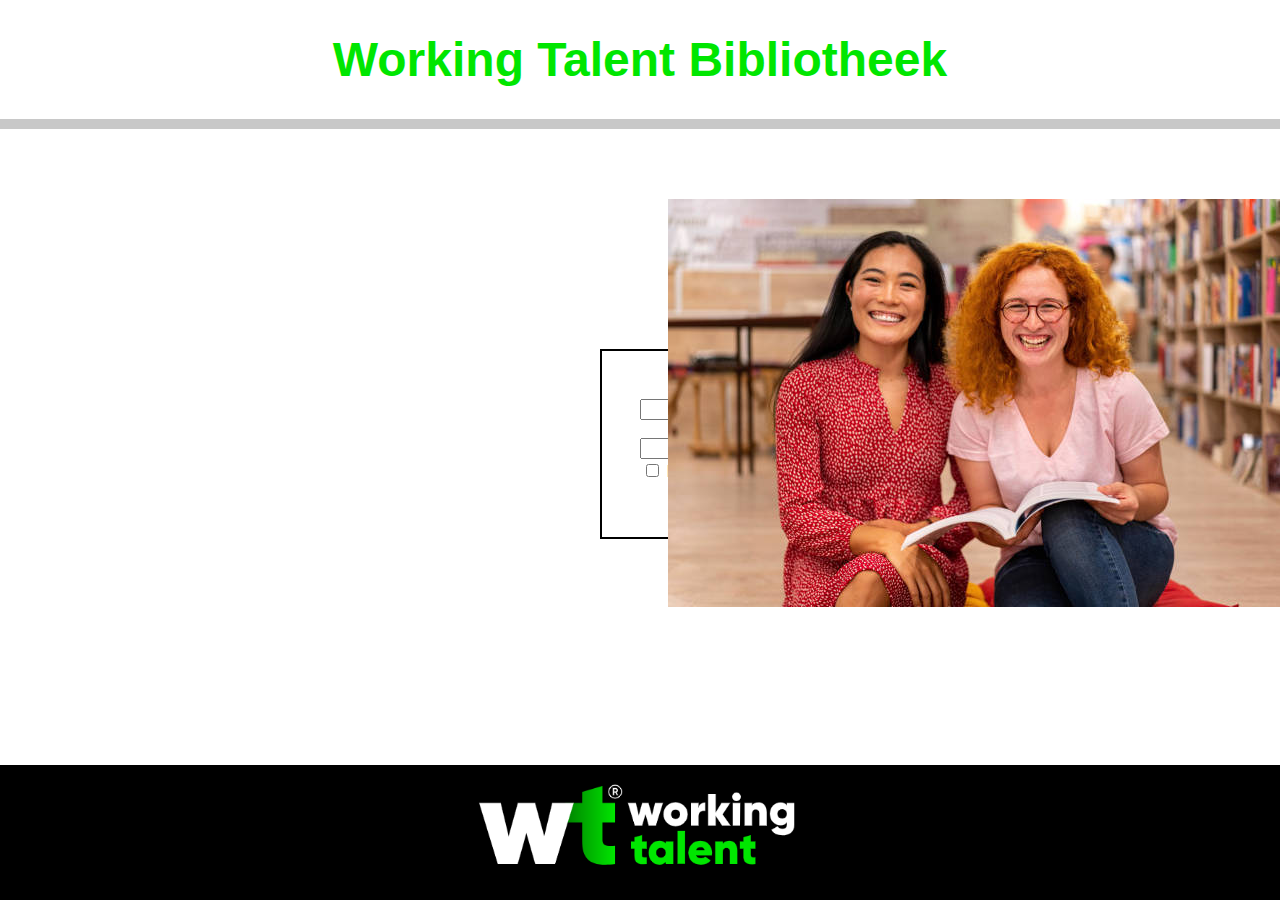
<file: index.html>
<!DOCTYPE html>
<html lang="en">

<head>
  <meta charset="UTF-8">
  <meta name="viewport" content="width=device-width, initial-scale=1.0">
  <link rel="stylesheet" href="./css/styles.css">
  <title>Vanilla JavaScript App</title>
  <script src="./js/env.js"></script>
</head>

<body>
  <main>
  </main>
  <script src="./js/index.js"></script>
</body>

</html>
</file>
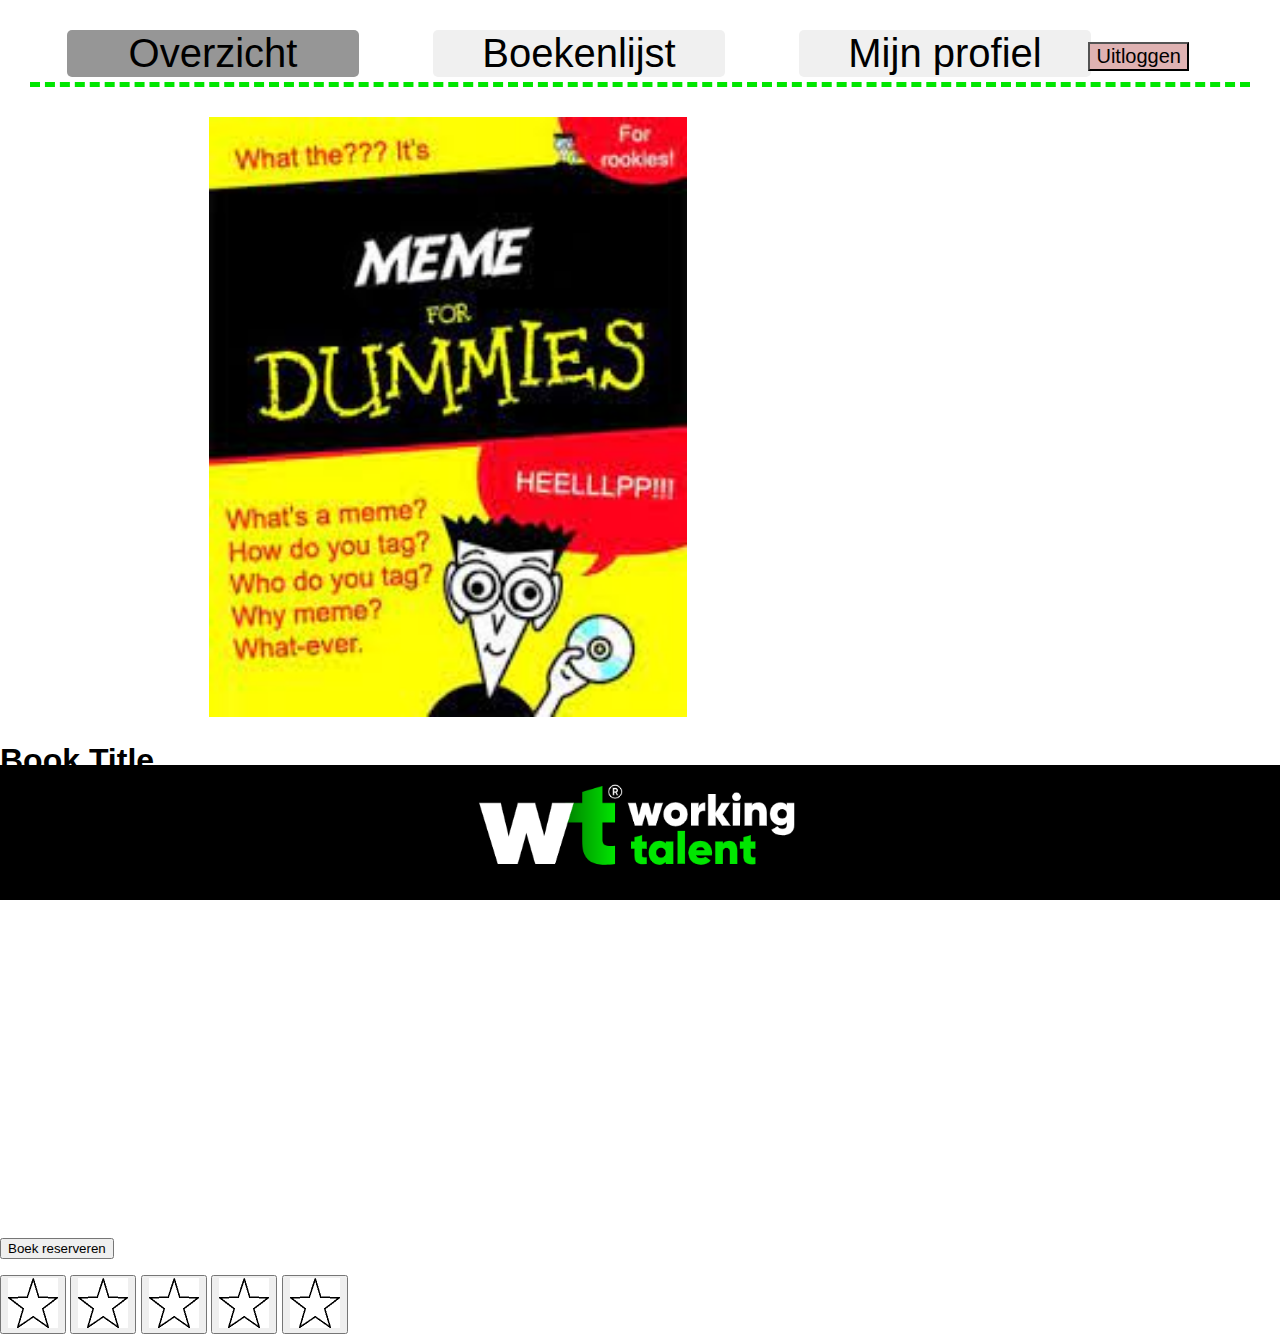
<file: html/defaultBookPage.html>
<!DOCTYPE html>
<html lang="en">

<head>
  <meta charset="UTF-8">
  <meta name="viewport" content="width=device-width, initial-scale=1.0">
  <link rel="stylesheet" href="../css/styles.css">
  <link href="https://cdn.jsdelivr.net/npm/bootstrap@5.2.0-beta1/dist/css/bootstrap.min.css" rel="stylesheet" integrity="sha384-0evHe/X+R7YkIZDRvuzKMRqM+OrBnVFBL6DOitfPri4tjfHxaWutUpFmBp4vmVor" crossorigin="anonymous">
  <script src="../js/env.js"></script>
  <style>
    .container {
      height: 600px;
    }

    .row {
      height: 100%;
    }

    .cover_img {
      min-width: 70%;
      min-height: auto;
      max-width: 80%;
      max-height: 80%;
      object-fit: contain;
      /* border: 2px solid #00e600; */
    }

    .book_title {
      border-bottom: 1px solid #00e600;
    }

    .copies_available {
      margin-top: 30%;
    }
  </style>
</head>

<body>
    <div id="screenmask" onclick="hideMenus()" style="position:fixed; background-color: grey; opacity: 0.5; width: 100%; height: 100%; top: 0px; right: 0px; display: none; z-index: 8;"></div>
  <!-- <p><span id="bookId"></span></p>
  <p><span id="bookTitle"></span></p>
  <p><span id="bookAuthor"></span></p>
  <p><span id="bookIsbn"></span></p>
  <p><span id="bookCopies"></span></p> -->
  	<div class="header">

		<div class="subitem-header">
			<button class="tablink-primary header-button" onclick="OpenPage('MijnOverzicht')">
			Overzicht
			</button>
		</div>
		
		<div class="subitem-header">
			<button class="tablink header-button" onclick="OpenPage('Boekenlijst')">
				Boekenlijst
			</button>
		</div>
        
		<div class="subitem-header">
			<button class="tablink header-button" onclick="OpenPage('Profiel')">
			Mijn profiel
			</button>
		</div>
    
		<div class="button-container-header" style="float: right;">
			<button type="button" class="logout-button" style="float: right;" onclick="LogOff()">
				Uitloggen
			</button>
		</div>
  	</div>
    <div class="container">
      	<div class="row">
        	<div class="col">
        		<img id="bookImg" class= "cover_img" src="../images/cover.jpg" alt="Geen foto beschikbaar" height="600">
       		</div>
        
        	<div class="col">
				<h1 id="bookTitle" class="book_title">Book Title</h1>
				<h2 id="bookAuthor"></h2>
				<p id="bookIsbn">ISBN</p>
				<p id="bookRating">Rating</p>
			
				<p id="bookCopies" class="copies_available"></p>
				<button id="addCopiesButton" onclick="ReserveBook()">Boek reserveren</button>
				<p><button type="button" onclick='RateBook(1)'><img id="oneStar" src="../images/starNotSelected.png" alt="1 ster" width="50" height="50" onmouseover="StarHover(1)" onmouseleave="StarClear(1)"></button>
					<button type="button" onclick='RateBook(2)'><img id="twoStar" src="../images/starNotSelected.png" alt="2 sterren" width="50" height="50"onmouseover="StarHover(2)" onmouseleave="StarClear(2)"></button>
					<button type="button" onclick='RateBook(3)'><img id="threeStar" src="../images/starNotSelected.png" alt="3 sterren" width="50" height="50"onmouseover="StarHover(3)" onmouseleave="StarClear(3)"></button>
					<button type="button" onclick='RateBook(4)'><img id="fourStar" src="../images/starNotSelected.png" alt="4 sterren" width="50" height="50"onmouseover="StarHover(4)" onmouseleave="StarClear(4)"></button>
					<button type="button" onclick='RateBook(5)'><img id="fiveStar" src="../images/starNotSelected.png" alt="5 sterren" width="50" height="50"onmouseover="StarHover(5)" onmouseleave="StarClear(5)"></button></p>
			</div>
		</div>
	</div>

  <div class="footer">
            
    <div class="footer_img_div">
    <img class="footer_img" src="../images/wt_logo_zwarte_achtergrond.PNG"/>
    </div>

</div>
	<script src="../js/defaultBookPage.js"></script>
	<script src="https://cdn.jsdelivr.net/npm/bootstrap@5.2.0-beta1/dist/js/bootstrap.bundle.min.js" integrity="sha384-pprn3073KE6tl6bjs2QrFaJGz5/SUsLqktiwsUTF55Jfv3qYSDhgCecCxMW52nD2" crossorigin="anonymous"></script>
</body>

    <style>
        .form-popup {
            top: 50%;
            left: 50%;
            display: none;
            position: fixed;
            background-color: white;
            border-right: solid black 3px;
            border-left: solid black 1px;
            border-top: solid black 1px;
            border-bottom: solid black 3px;
            border-radius: 10px;
            -webkit-transform: translate(-50%, -50%);
            transform: translate(-50%, -50%);
            width: 300px;
            z-index: 9;
        }

        .book-input {
            display: block;
        }

		
		.owned-books-div {
			float:left;
			/* background: red; */
			width: 70%;
			height: auto;
		}

		.copy-books-div {
			float:right;
			/* background: red; */
			width: 30%;
			height: auto;
		}

    </style>
</html>
</file>
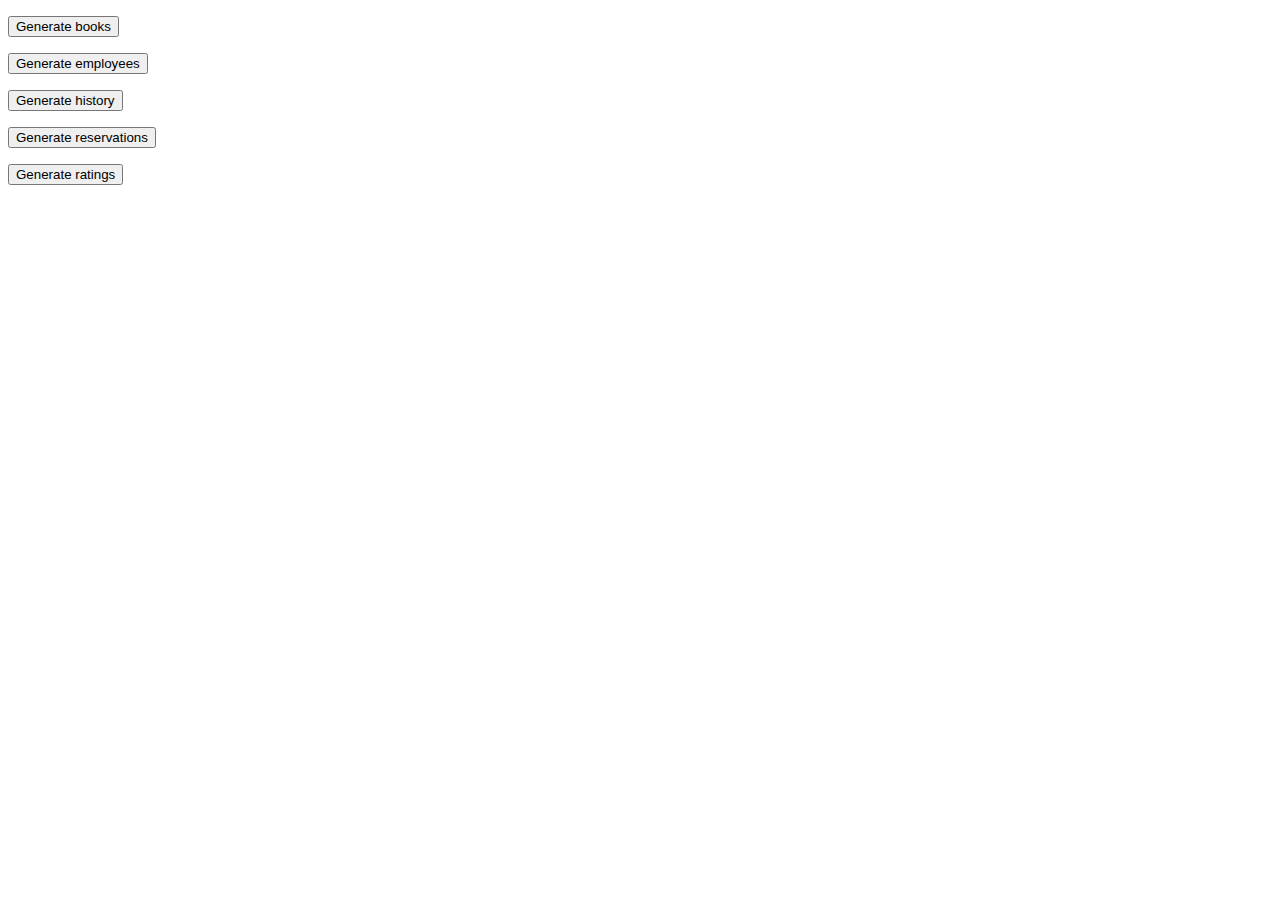
<file: html/GenerateData.html>
<!DOCTYPE html>
<html>
    <head>
        <meta name="viewport" content="width=device-width">
		<title>Generate data</title>
		<script type="text/javascript" src="../js/env.js"></script>
    </head>

    <body>
		<p><button type="button" onclick="GenerateBooks()">Generate books</button></p>
		<p><button type="button" onclick="GenerateEmployee()">Generate employees</button></p>
		<p><button type="button" onclick="GenerateHistory()">Generate history</button></p>
		<p><button type="button" onclick="GenerateReservations()">Generate reservations</button></p>
		<p><button type="button" onclick="GenerateRatings()">Generate ratings</button></p>

		<script type="text/javascript" src="../js/GenerateData.js"></script>
	</body>
</html>
</file>
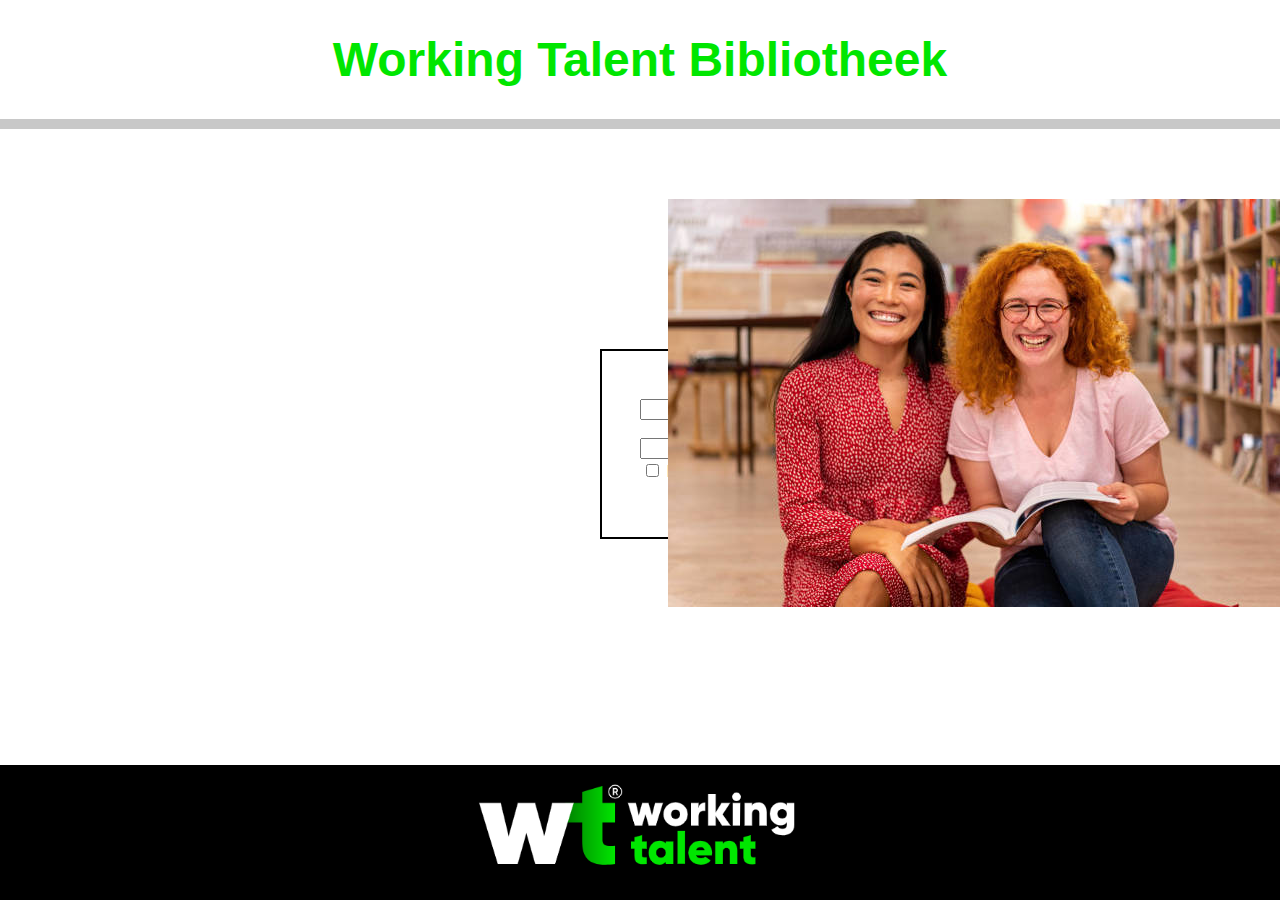
<file: html/loginPage.html>
<!DOCTYPE html>
<html lang="en">
<head>
    <meta charset="UTF-8">
    <meta http-equiv="X-UA-Compatible" content="IE=edge">
    <meta name="viewport" content="width=device-width, initial-scale=1.0">
    <link rel="stylesheet" href="../css/styles.css">
    <title>Login page</title>
    <script src="../js/env.js"></script>
</head>
<body>
    <div id="loginHeader">
        <h1 id="login">Working Talent Bibliotheek</h1> 
    </div>
    <div class="flex-container">
            <form id= 'loginForm' class="flex-child form">
                <div id="loginDiv">
                <label>Email</label>
                <input type="text" name="email" id="email" />
                
                <label>Wachtwoord</label>
                <input type="password"  name="password" id="password" />
                <div><input type="checkbox" style='margin-top: 5px;' onclick="togglePasswordVisibility()"> Laat wachtwoord zien</div>

            	<button type="button" style='margin-top: 5px;'onclick="LogIn()">Log in</button>

                <script src="../js/loginPage.js"></script>
            </form>
        </div>
        <div class="flex-child image">
            <img src="../images/books.jpg">
        </div>
        <div class="footer">
            
            <div class="footer_img_div">
            <img class="footer_img" src="../images/wt_logo_zwarte_achtergrond.PNG"/>
            </div>
        
      </div>
</body>
</html>
</file>
<file: css/styles.css>
* {
  font-family: Arial, Helvetica, sans-serif;
}

html, body {
  margin: 0;
  border: 0;
  padding: 0;
  background-color: white;
}

body {
  display: flex;
  flex-direction: column;
  min-height: 400px;
  margin-bottom: 150px;
}

main {
  margin: auto;
  width: 50%;
  padding: 20px;
}

main > h1 {
  text-align: center;
  font-size: 3.5em;
}

html {
  font-family: century-gothic, "Century Gothic", CenturyGothic, Geneva, AppleGothic, sans-serif;
}

button {
  font-family: century-gothic, "Century Gothic", CenturyGothic, Geneva, AppleGothic, sans-serif;
}

#loginHeader {
  border-bottom: 10px solid #c8c8c8;
  text-align: center;
  margin-top: 100px;
  color: #00e600;
  font-size: 24px;
  font-style: Georgia;
  margin-bottom: 70px;
  margin-top: auto;
}

.flex-container {
  display:flex
}

.flex-child {
  flex: 1;
}

.flex-child:first-child {
  margin-top: 150px;
  margin-left: 600px;
  margin-right:-150px;
}

.flex-child image {
  float: right;
}

#loginForm {
  text-align: center;
  margin-top: 150px;
  width: 200px;

}

.bug-button {
  background-color: lightgray;
  width: 50px;
  height: 50px;
  margin-top: 90px;
}

.bug-button:hover {
  background-color: gray;
}
#loginDiv {
  /*display: inline; */
  border: 1px solid black;
  padding: 30px;
  border-width: 2px;
  font-style: Georgia;
  width: 200px;
}

#overview-container {
  width: 97%;
  margin: 0px auto;
}

.overview-div-header {
  font-size: 35px;
  padding-left: 10px;
  text-align: center;
  border-bottom: 1px solid #00e600;
}

#owned-books-admin-div {
  float:left;
  /* background: red; */
  width: 50%;
  height: auto;
}

#reserved-books-admin-div {
  float:left;
  /* background: green; */
  width: 50%;
  height: auto;
}

#owned-books-div {
	float:left;
	/* background: red; */
	width: 34%;
	height: auto;
}
  
#reserved-books-div {
	float:left;
	/* background: green; */
	width: 33%;
	height: auto;
}

#rented-history-div {
  float:right;
  /* background: blue; */
  width: 33%;
  height: auto;
}

.user_info {
  text-align: left;

}

#user-profile-view {
	float:left;
	/* background: red; */
	text-align: center;
	width: 50%;
	height: auto;
}
#user-profile-update {
	float:right;
	text-align: center;
	/* background: red; */
	width: 50%;
	height: auto;
  }

div {
  /*Dit kan je aanzetten voor debuggen */
        /* border: 2px solid red;      */
}

table {
  border-collapse: collapse;
}

tr {
  border-bottom: 1pt solid black;
}

.header {
  margin: 1em;
  font-size: 30px;
  text-align: center;
  white-space: nowrap;
  display: flex;
  flex-wrap: wrap;
  align-items: center;
  min-height: 50px;
  border-bottom: 5px dashed #00e600;
}

.subitem-header {
  margin-bottom: 5px;
  width: 30%;
  text-decoration: none;
}

.header-button {
  width: 80%;
  height: 100%;
  font-size: 40px;
border-radius: 5px;
}

#deleteUserBtnDiv{
  margin-top: 100px;
}
.header-button:hover {
background-color: #c8c8c8;
}

.tablink-primary {
  background-color: #969696;
  border: none;
  outline: none;
}

.tablink {
  background-color: #f0f0f0;
  border: none;
  outline: none;
}

/*.tablink:hover {
background-color: #FFFFFF;
}*/

.tabcontent {
  color: black;
  height: 100%;
}

/*
.tablink {
  background-color: #555;
  color: white;
  float: left;
  border: none;
  outline: none;
  cursor: pointer;
  padding: 14px 16px;
  font-size: 17px;
  width: 25%;
}
*/

.search-form {
  float: left;
  font-size: 20px;
  margin: auto;
}

.search-form-overview {
  float: right;
  font-size: 20px;
  padding-top: 10px;
  padding-bottom: 5px;
}

.body-container {
  margin: 2em;
  font-size: 25px;
  white-space: nowrap;
  display: inline;
  flex-wrap: wrap;
  min-height: 50px;
}

.button-container-header {
  width: 5%;
  display: inline-block;
  align-items: center;
  /* float: right; */
}

#new-book-button-div {
  padding-bottom: 10px;
  margin-bottom: 30px;
}
.new-book-button {
  /*width: 100%;
  height: 100%; */
vertical-align: top;
  font-size: 20px;
  background-color: #90EE90;
}

#new-book-button-top {
  float: right;
  margin-right: 30px;
  text-align: center;
}

.new-book-button:hover {
background-color: #40B040;
}

.logout-button {
  /*width: 100%;
  height: 100%; */
  font-size: 20px;
background-color: #DfB2B2; 
}

.reserve-button {
  font-size: 18px;
}
.logout-button:hover {
background-color: #B04040;
}

.book-list {
  width: 80%;
}

.book-list-div {
vertical-align: top;
display: inline-block;
  width: 80%;
}

  
.footer {
  position: fixed;
  margin-top: auto;
  bottom: 0;
  min-width: 100%;
  height: auto;
  max-height: 15%;
  background-color: black;
  text-align: center;
}

.footer_img_div {
  max-width: auto;
  object-fit: contain;
  height: 250px;
}

.footer_img {
  max-height: 50%;
  max-width: auto;
  width: auto;
  height: auto;
  object-fit: contain;
}

table{
  width: 100%;
}
.table-concept {
  margin: auto;
  border: 2px solid black;
  border-radius: 10px;
  width: 96.5%;
  height: 100%;
  max-height: 100%;
  overflow: auto;
  box-sizing: border-box;
}

.table-radio {
  display:none;
}

.pagination {
  display: flex;
}

.table-concept .table-radio {
  /*display: none; */
}


.table-concept .table-radio:checked + .table-display {
  display: block;
}

.table-concept .table-radio:checked + .table-display + table {
  width: 100%;
  display: table;
}

.table-concept .table-radio:checked + .table-display + table + .pagination {
  display: flex;
}

.table-concept .table-radio:checked + .table-display + table + .pagination > label.active {
  color: #ffffff;
  background-color: darkgray;
  cursor: default;
}

.table-concept .table-radio:checked + .table-display + table + .pagination > label.disabled {
  color: #ffffff;
  /*background-color: darkgray; */
  cursor: default;
}

.table-concept .table-display {
  background-color: #e2e2e2;
  text-align: right;
  padding: 10px;
  /* display: none; */
  position: sticky;
  left: 0;
}
.table-concept table {
  background-color: #ffffff;
  font-size: 16px;
  border-collapse: collapse;
  /*display: none; */
}

.table-concept table tr:last-child td {
  border-bottom: 0;
}
.table-concept table tr th,
.table-concept table tr td {
  text-align: left;
  padding: 15px;
  box-sizing: border-box;
}
.table-concept table tr th {
  color: #ffffff;
  font-weight: normal;
  background-color: #40B040;
  position: sticky;
  top: 0;
  border-top: 1px solid black;
  font-size: 20px;
}
.table-concept table tr td {
  border: solid 1px #d8d8d8;
  border-left: 0;
  border-right: 0;
  white-space: nowrap;
}
.table-concept table tbody tr {
  transition: background-color 150ms ease-out;
}
.table-concept table tbody tr:nth-child(2n) {
  background-color: whitesmoke;
}
.table-concept table tbody tr:hover {
  background-color: #ebebeb;
}
.table-concept .pagination {
  background-color: #e2e2e2;
  width: 100%;
  /* display: none; */
  position: sticky;
  bottom: 0;
  left: 0;
}
.table-concept .pagination > label {
  background-color: #e2e2e2;
  color: #ffffff;
  padding: 10px;
  cursor: pointer;
}
.table-concept .pagination > label:hover {
  background-color: #c8c8c8;
}
/*.table-concept .pagination > label:active {
  background-color: darkgray;
}*/

.button-container {
  width: 100%;
  box-sizing: border-box;
  display: flex;
  justify-content: flex-end;
}
.button-container span {
  color: #8f8f8f;
  text-align: right;
  min-height: 100%;
  display: flex;
  align-items: center;
  justify-content: center;
  margin-left: 10px;
  margin-right: 10px;
}
.button-container button {
  font-family: inherit;
  font-size: inherit;
  color: #ffffff;
  padding: 10px 15px;
  border: 0;
  margin: 0;
  outline: 0;
  border-radius: 0;
  transition: background-color 225ms ease-out;
}
</file>
